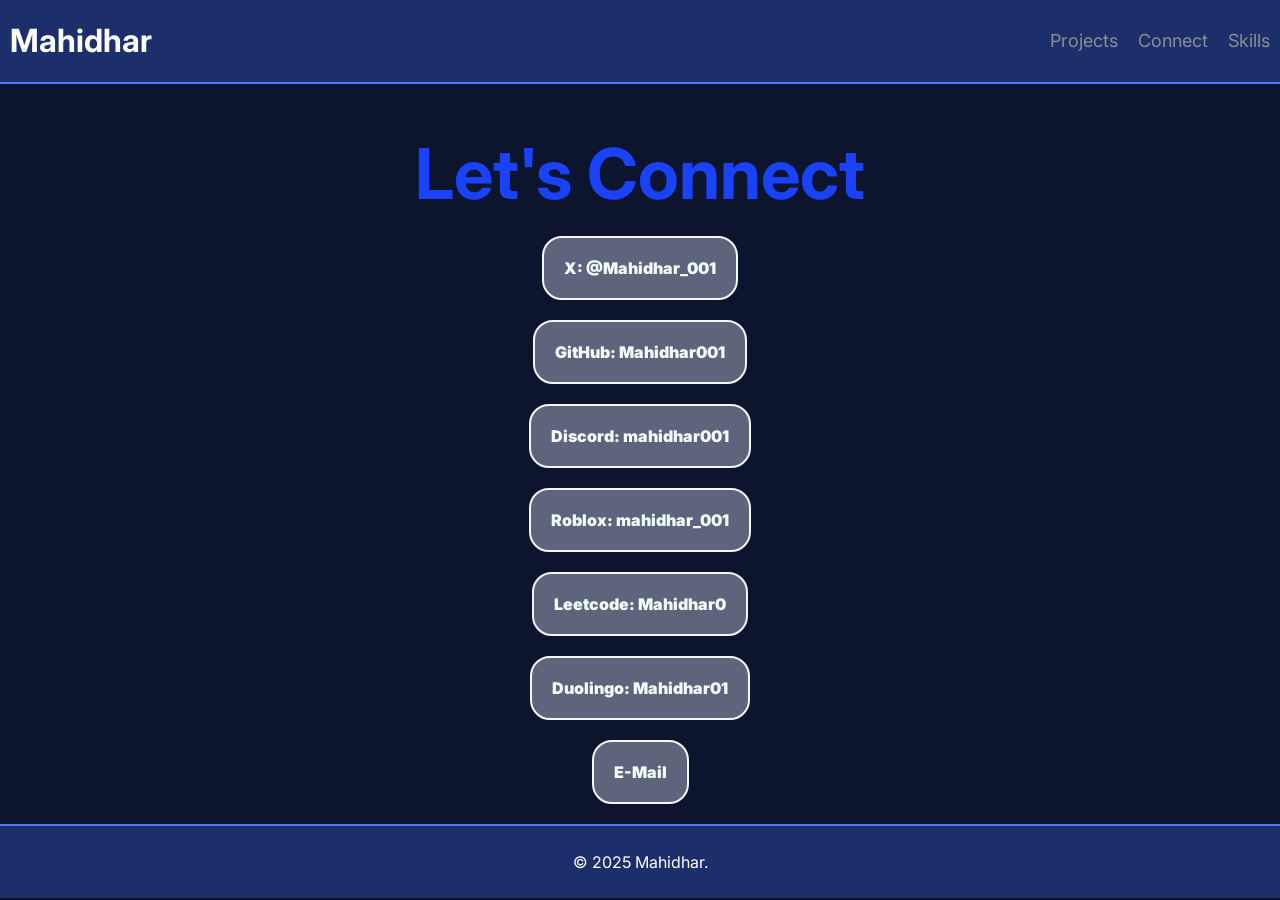
<file: connect.html>
<!DOCTYPE html>
<html lang="en">
    <head>
        <meta charset="UTF-8">
        <meta name="viewport" content="width=device-width, initial-scale=1.0">
        <title>Connect - Mahidhar | Projects</title>
        <link rel="icon" href="Images/icon.webp">

        <link rel="stylesheet" href="styles/main.css">
        <link rel="stylesheet" href="styles/connect.css">
        <link rel="preconnect" href="https://fonts.googleapis.com">
        <link rel="preconnect" href="https://fonts.gstatic.com" crossorigin>
        <link href="https://fonts.googleapis.com/css2?family=Inter:ital,opsz,wght@0,14..32,100..900;1,14..32,100..900&display=swap" rel="stylesheet">
    </head>
    <body>
        <header class="top-bar">
            <h1 href="/">Mahidhar</h1>
            <nav>
                <a href="projects">Projects</a>
                <a href="connect">Connect</a>
                <a href="skills">Skills</a>
            </nav>
        </header>
        <main>
            <h1>Let's Connect</h1>
            <ul>
                <li><a href="https://x.com/Mahidhar_001" target="_blank">X: @Mahidhar_001</a></li>
                <li><a href="https://github.com/Mahidhar001" target="_blank">GitHub: Mahidhar001</a></li>
                <li><a href="https://discord.gg/1396512147193856034" target="_blank">Discord: mahidhar001</a></li>
                <li><a href="https://www.roblox.com/users/8515266461/profile" target="_blank">Roblox: mahidhar_001</a></li>
                <li><a href="https://leetcode.com/u/Mahidhar0/" target="_blank">Leetcode: Mahidhar0</a></li>
                <li><a href="https://www.duolingo.com/profile/Mahidhar01" target="_blank">Duolingo: Mahidhar01</a></li>
                <li><a href="mailto:mahidhartatipakala@gmail.com" target="_blank">E-Mail</a></li>
            </ul>
        </main>
        <footer class="footer">
            <p>&copy 2025 Mahidhar.</p>
        </footer>
    </body>
</html>
</file>
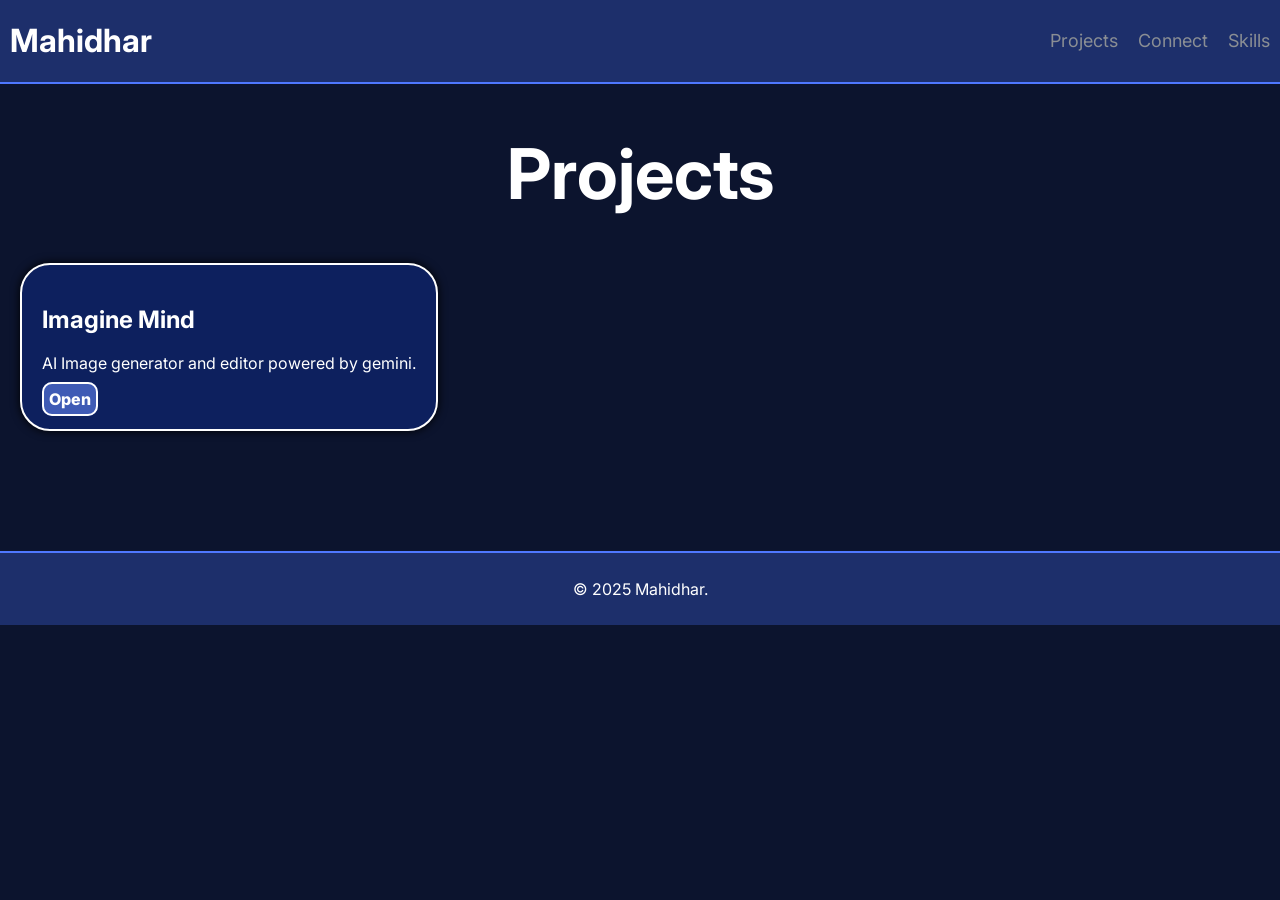
<file: projects.html>
<!DOCTYPE html>
<html lang="en">
    <head>
        <meta charset="UTF-8">
        <meta name="viewport" content="width=device-width, initial-scale=1.0">
        <title>Projects - Mahidhar | Portfolio</title>
        <link rel="icon" href="Images/icon.webp">

        <link rel="stylesheet" href="styles/main.css">
        <link rel="stylesheet" href="styles/projects.css">
        <link rel="preconnect" href="https://fonts.googleapis.com">
        <link rel="preconnect" href="https://fonts.gstatic.com" crossorigin>
        <link href="https://fonts.googleapis.com/css2?family=Inter:ital,opsz,wght@0,14..32,100..900;1,14..32,100..900&display=swap" rel="stylesheet">
    </head>
    <body>
        <header class="top-bar">
            <h1 href="/">Mahidhar</h1>
            <nav>
                <a href="projects">Projects</a>
                <a href="connect">Connect</a>
                <a href="skills">Skills</a>
            </nav>
        </header>
        <main>
            <h1>Projects</h1>
            <div class="project-card">
                <h2>Imagine Mind</h2>
                <p>AI Image generator and editor powered by gemini.</p>
                <a href="https://imagine-mind.web.app">Open</a>
            </div>
        </main>
        <footer class="footer">
            <p>&copy 2025 Mahidhar.</p>
        </footer>
    </body>
</html>
</file>
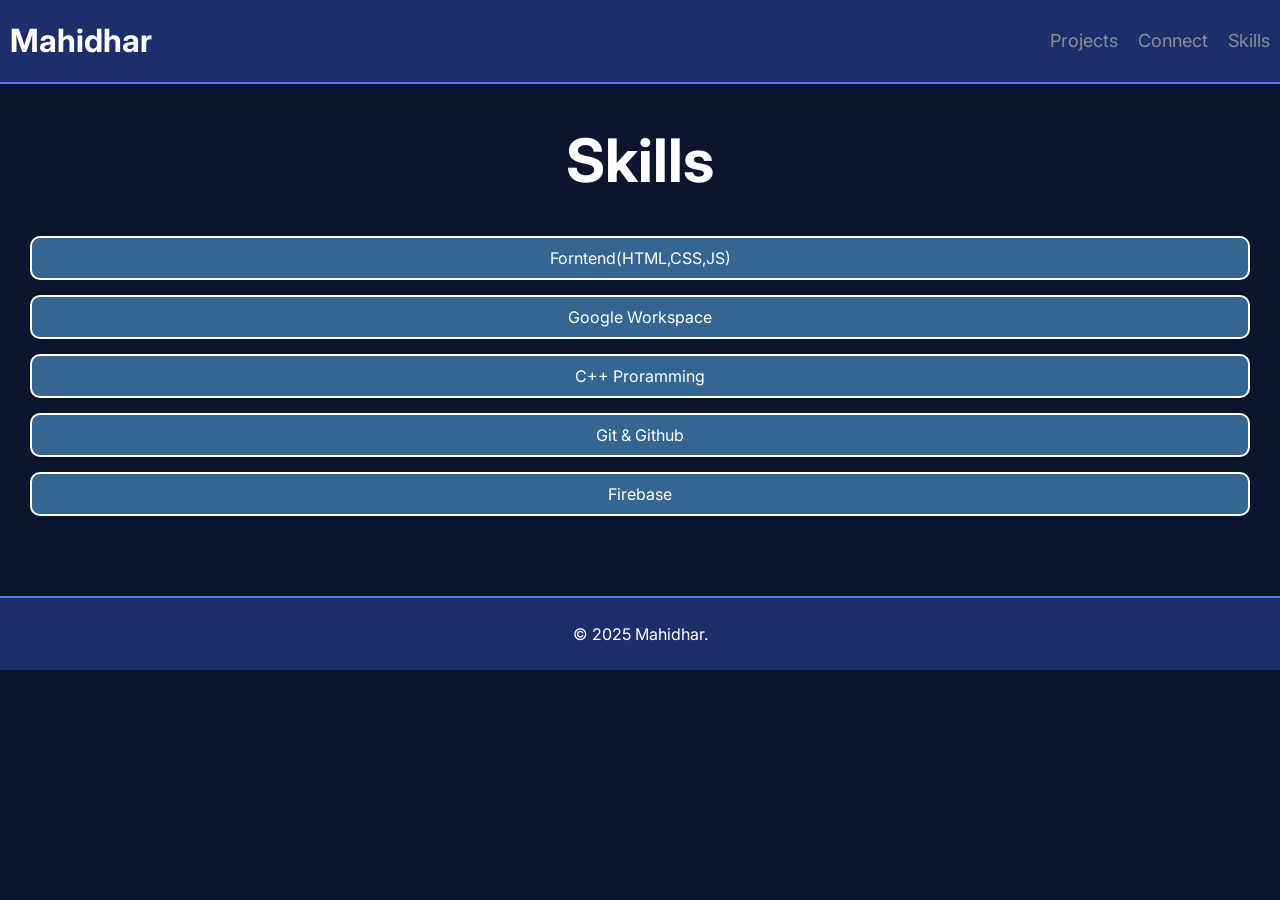
<file: skills.html>
<!DOCTYPE html>
<html lang="en">
    <head>
        <meta name="viewport" content="width=device-width, initial-scale=1.0">
        <title>Mahidhar | Portfolio</title>
        <link rel="icon" href="Images/icon.webp">

        <link rel="stylesheet" href="/styles/main.css">
        <link rel="stylesheet" href="/styles/skills.css">
        <link rel="preconnect" href="https://fonts.googleapis.com">
        <link rel="preconnect" href="https://fonts.gstatic.com" crossorigin>
        <link href="https://fonts.googleapis.com/css2?family=Inter:ital,opsz,wght@0,14..32,100..900;1,14..32,100..900&display=swap" rel="stylesheet">
    </head>
    <body>
        <header class="top-bar">
            <h1 href="/">Mahidhar</h1>
            <nav>
                <a href="projects">Projects</a>
                <a href="connect">Connect</a>
                <a href="skills">Skills</a>
            </nav>
        </header>
        <main>
            <h1>Skills</h1>
            <ul>
                <li>Forntend(HTML,CSS,JS)</li>
                <li>Google Workspace</li>
                <li>C++ Proramming</li>
                <li>Git & Github</li>
                <li>Firebase</li>
            </ul>
        </main>
        <footer class="footer">
            <p>&copy 2025 Mahidhar.</p>
        </footer>
    </body>
</html>
</file>
<file: styles/main.css>
body {
    background-color: #0c142e;
    color: white;
    font-family: 'Inter' , sans-serif;
    margin: 0;
    padding: 0;
}

.top-bar {
    display: flex;
    flex-direction: row;
    justify-content: space-between;
    align-items: center;
    padding: 0 10px;
    border-bottom: #4f78ff 2px solid;
    background-color: #1d2f6b;
}

a {
    text-decoration: none;
    color: white;
}

.top-bar nav {
    display: flex;
    gap: 20px;
}

.top-bar nav a {
    color: #8a8e94;
    font-size: 18px;
}

.top-bar nav a:hover {
    color: white;
    transform: scale(1.05);
    transition-duration: 0.2s;
}

.top-bar h1 a:hover {
    cursor: pointer;
    color: #898b8f;
}

.footer {
    background-color: #1d2f6b;
    padding: 10px 10px;
    text-align: center;
    border-top: 2px #4f78ff solid;
}

ul {
    list-style-type: none;
    list-style: none;
    margin: 0;
    padding: 0;
}

@media (max-width: 468px) {
    .top-bar {
        flex-direction: column;
    }

    .top-bar nav {
        margin-bottom: 10px;
    }
}
</file>
<file: styles/connect.css>
main h1 {
    color: #1942fa;
    text-align: center;
    font-size: 70px;
    margin-bottom: 20px;
}

main {
    display: flex;
    flex-direction: column;
    justify-content: center;
    align-items: center;
}

main ul {
    display: flex;
    flex-direction: column;
    text-align: center;
    align-items: center;
}

main ul li {
    text-align: center;
    background-color: #5f647d;
    padding: 20px;
    border: 2px aliceblue solid;
    border-radius: 20px;
    cursor: pointer;
    margin-bottom: 20px;
    gap: 1.5
}

main ul li a {
    color: azure;
    font-weight: 900;
}

main ul li:hover {
    background-color: #343745;
}

@media (max-width: 600px) {
    main h1 {
        font-size: 50px
    }
}

@media (max-width: 468px) {
    main h1 {
        font-size: 40px;
    }
}
</file>
<file: styles/projects.css>
main {
    margin: 20px;
}

main h1 {
    text-align: center;
    font-size: 70px;
}

.project-card {
    border: 2px white solid;
    width: fit-content;
    padding: 20px;
    border-radius: 30px;
    margin-top: 30px;
    box-shadow: 0 0 10px black;
    background-color: #0d205e;
    margin-bottom: 120px;
}

.project-card:hover {
    transform: translateY(-2%);
    transition-duration: 0.2s;
}

.project-card a {
    color: white;
    border: 2px solid;
    border-radius: 10px;
    padding: 5px;
    background-color: #3f5bb5;
    font-weight: 800;
    margin-top: 10px;
}

.project-card a:hover {
    background-color: #4863ba;
}

@media (max-width: 600px){
    .project-card {
        margin-bottom: 90px;
    }

    main h1 {
        font-size: 50px;
        margin-bottom: 20px;
    }

    .project-card {
        padding: 10px;
        border-radius: 20px;
    }
}

@media (max-width: 468px) {
    .project-card h2 {
        font-size: 25px;
    }
    .project-card p {
        font-size: 15px;
    }
    .project-card a {
        font-size: 15px;
    }
}
</file>
<file: styles/skills.css>
main h1 {
    text-align: center;
    font-size: 60px;
}

main ul li {
    background-color: rgb(53, 102, 145);
    text-align: center;
    margin-bottom: 15px;
    border: white 2px solid;
    padding: 10px;
    border-radius: 10px;
    margin-left: 10px;
    margin-right: 10px;
}

main ul {
    margin: 20px;
    margin-bottom: 80px;
}

@media (max-width: 468px) {
    main ul {
        margin-bottom: 30px;
    }
    main h1 {
        font-size: 35px;
    }
    main ul li {
        font-size: 14px;
    }
}
</file>
